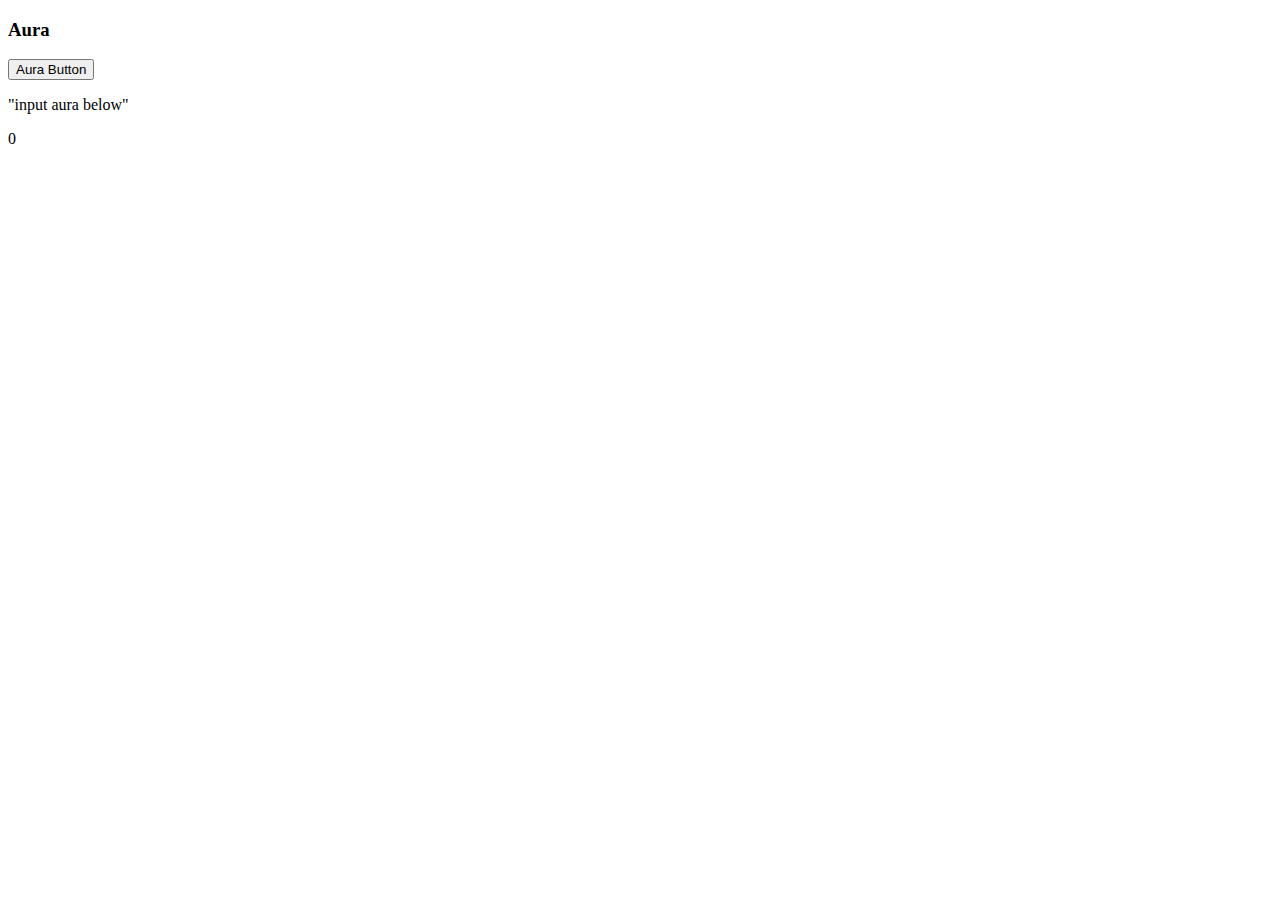
<file: CS/javascript/counter/index.html>
<!DOCTYPE html>
<html lang="en">
<head>
    <meta charset="UTF-8">
    <meta name="viewport" content="width=device-width, initial-scale=1.0">
    <title>Aura Application!</title>
</head>
<body>
    <h3>Aura</h3>
    <button onclick="counter()">Aura Button</button>
    <p>"input aura below"</p>
    <p id="counter-number">0</p>
    <script src="script.js"></script>
</body>
</html>
</file>
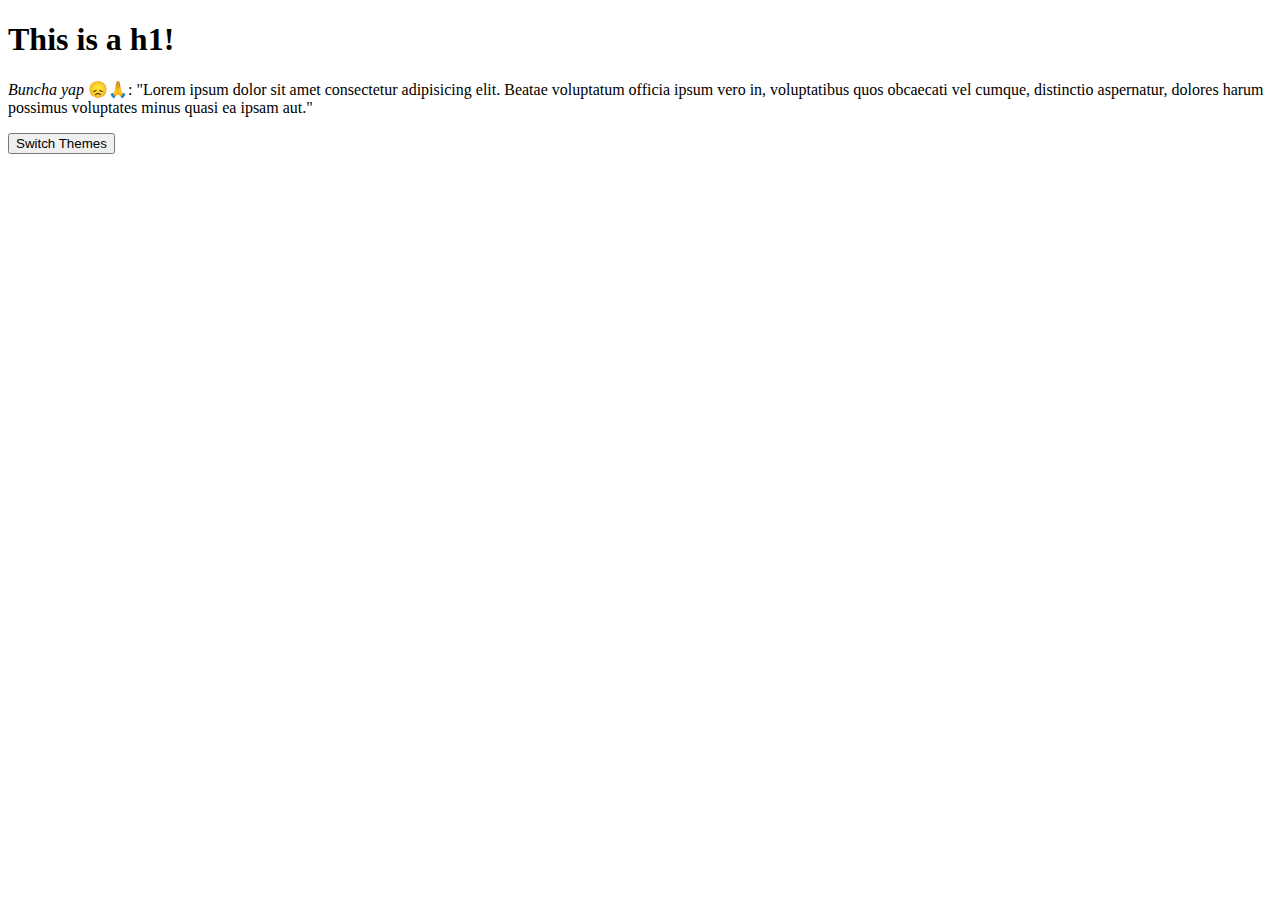
<file: CS/javascript/dark-mode/index.html>
<!DOCTYPE html>
<html lang="en">
<head>
    <meta charset="UTF-8">
    <meta name="viewport" content="width=device-width, initial-scale=1.0">
    <title>DarkMODE!</title>
    
</head>
<body>
    <h1>This is a h1!</h1>
    <p><i>Buncha yap</i> 😞🙏: "Lorem ipsum dolor sit amet consectetur adipisicing elit. Beatae voluptatum officia ipsum vero in, voluptatibus quos obcaecati vel cumque, distinctio aspernatur, dolores harum possimus voluptates minus quasi ea ipsam aut."</p>
    <button onclick="darkMode()">Switch Themes</button>
    <script src = "script.js"></script>
</body>
</html>
</file>
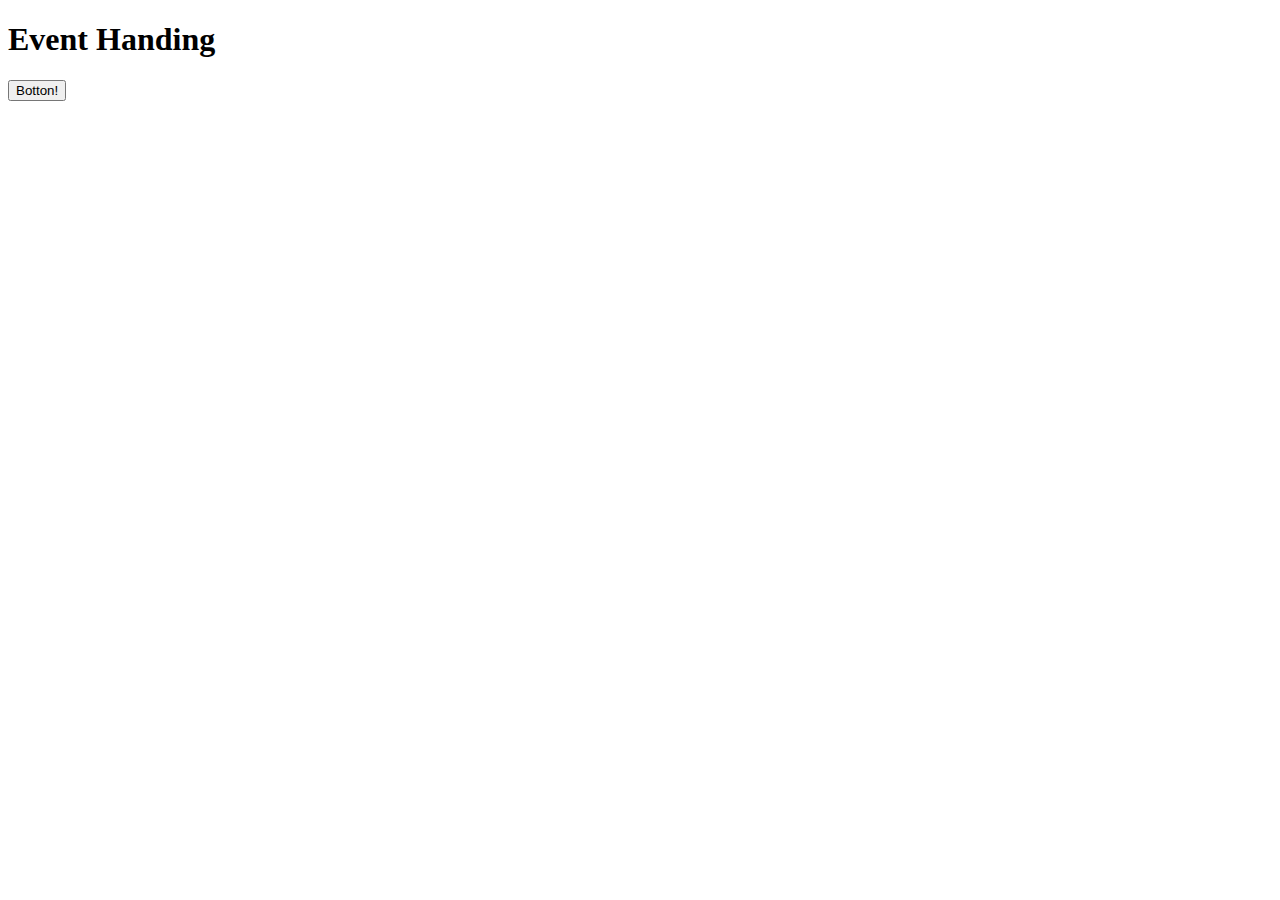
<file: CS/javascript/event-handling/index.html>
<!DOCTYPE html>
<html lang="en">
<head>
    <meta charset="UTF-8">
    <meta name="viewport" content="width=device-width, initial-scale=1.0">
    <title>Event Handler</title>
</head>
<body>
    <h1>Event Handing</h1>
    <button id="myButton">Botton!</button>
    <script src="script.js"></script>
</body>
</html
</file>
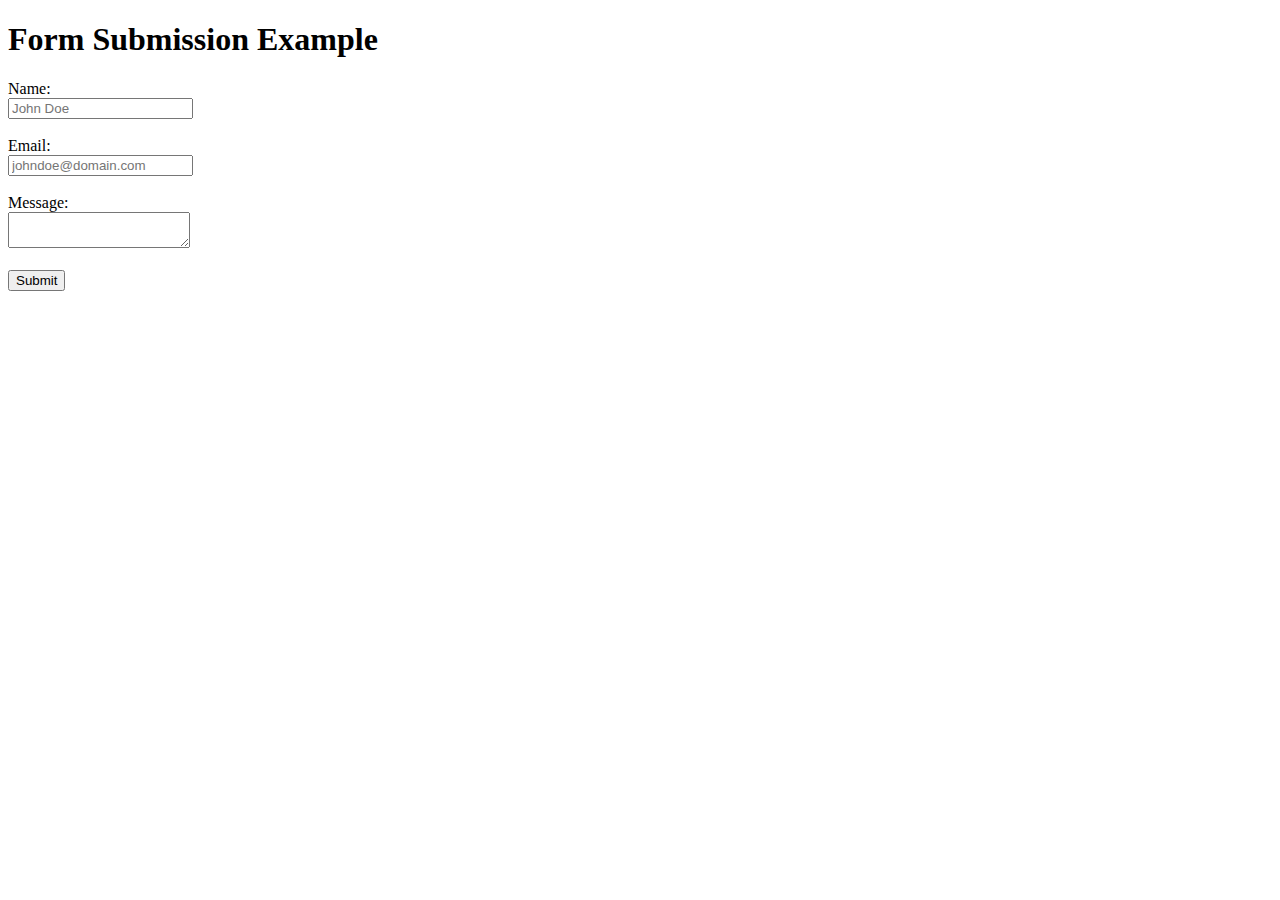
<file: CS/javascript/form-submission/index.html>
<!DOCTYPE html>
<html lang="en">
<head>
    <meta charset="UTF-8">
    <meta name="viewport" content="width=device-width, initial-scale=1.0">
    <title>Form Submission Example</title>
</head>
<body>
    <h1>Form Submission Example</h1>
    <form id="myForm">

        <label for="name">Name:</label><br>
        <input type="text" id="name" name="name" placeholder="John Doe"><br><br>

        <label for="email">Email:</label><br>
        <input type="email" id="email" name="email" placeholder="johndoe@domain.com"><br><br>

        <label for="message">Message:</label><br>
        <textarea id="message" name="message"></textarea><br><br>

        <button type="submit">Submit</button>
    </form>
    <script src="script.js"></script>
</body>
</html>
</file>
